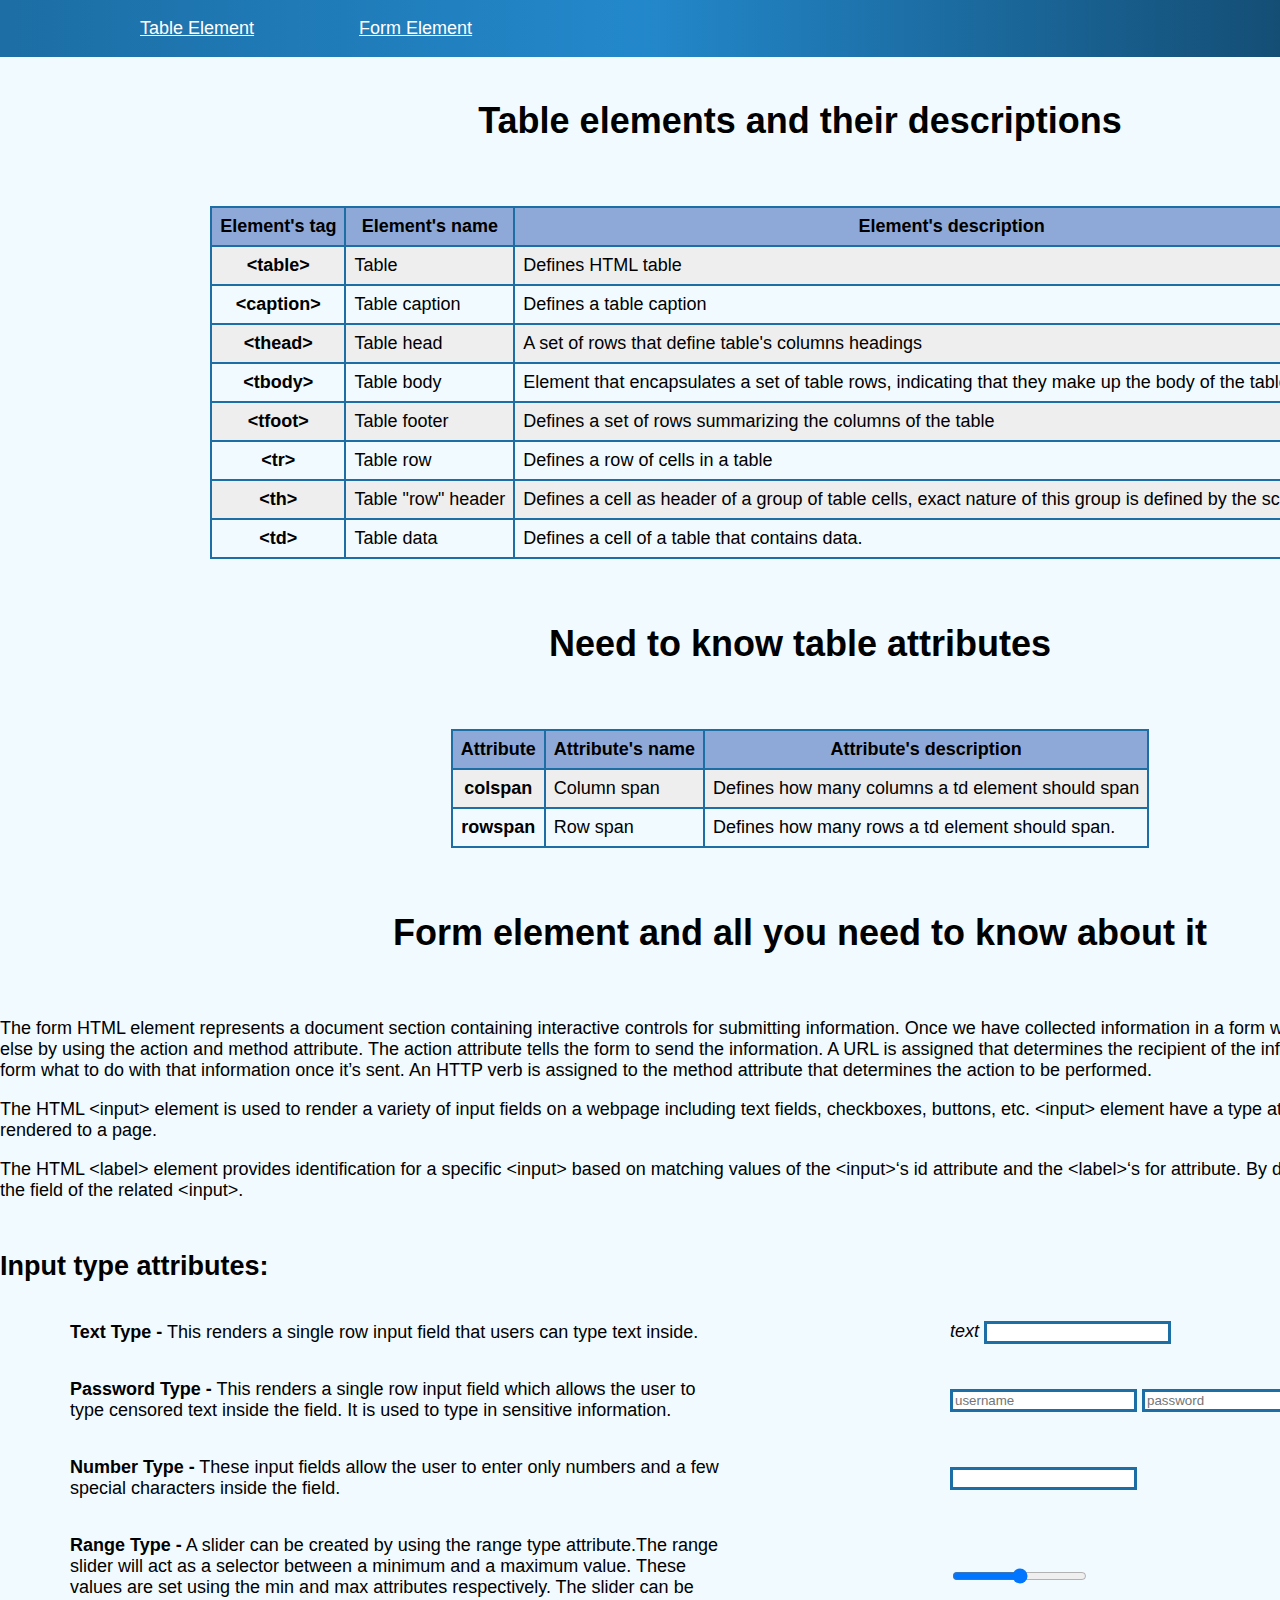
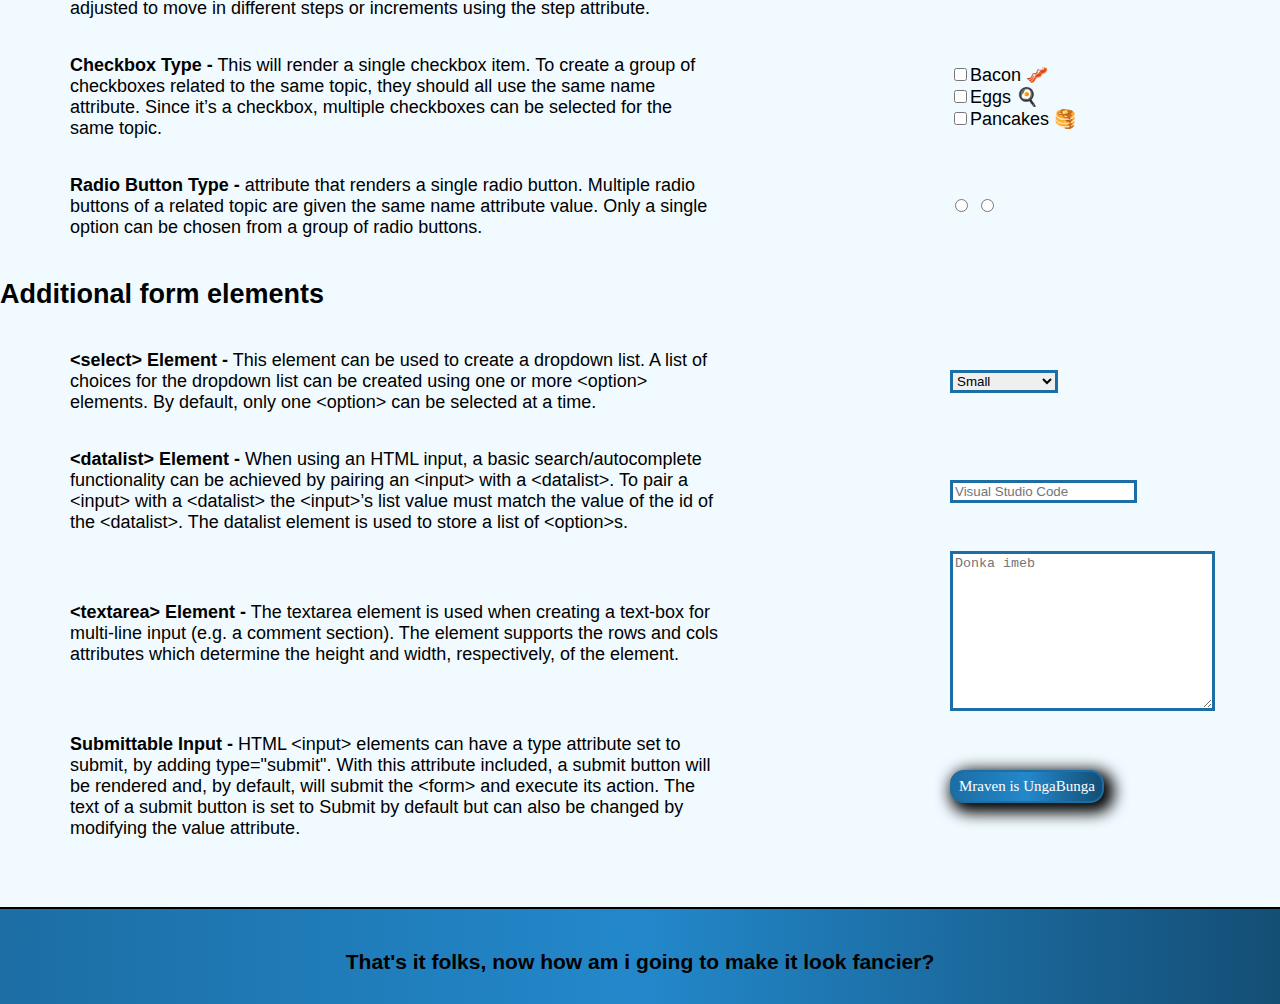
<file: index.html>
<!DOCTYPE html>
<html>
<head>
    <title>Personal cheatsheet</title>
    <link href="styles.css" rel="stylesheet">
</head>
<body>
  <nav>
    <ul>
        <li><a href="#tbl">Table Element</a></li>
        <li><a href="#frm">Form Element</a></li>
    </ul>
  </nav>
  <div class="maincontent">
    <h1 id="tbl">Table elements and their descriptions</h1>
    <table>
        <thead>
            <tr>
                <th scope="col">Element's tag</th>
                <th scope="col">Element's name</th>
                <th scope="col">Element's description</th>
            </tr>
        </thead>
        <tbody>
            <tr>
                <th scrope="row">&lt;table&gt;</th>
                <td>Table</td>
                <td>Defines HTML table</td>
            </tr>
            <tr>
                <th scope="row">&lt;caption&gt;</th>
                <td>Table caption</td>
                <td>Defines a table caption</td>
            </tr>
            <tr>
                <th scope="row">&lt;thead&gt;</th>
                <td>Table head</td>
                <td>A set of rows that define table's columns headings</td>
            </tr>
            <tr>
                <th scope="row">&lt;tbody&gt;</th>
                <td>Table body</td>
                <td>Element that encapsulates a set of table rows, indicating that they make up the body of the table</td>
            </tr>
            <tr>
                <th scope="row">&lt;tfoot&gt;</th>
                <td>Table footer</td>
                <td>Defines a set of rows summarizing the columns of the table</td>
            </tr>
            <tr>
                <th scope="row">&lt;tr&gt;</th>
                <td>Table row</td>
                <td>Defines a row of cells in a table</td>
            </tr>
            <tr>
                <th scrope="row">&lt;th&gt;</th>
                <td>Table "row" header</td>
                <td>Defines a cell as header of a group of table cells, exact nature of this group is defined by the scope attribute</td>
            </tr>
            <tr>
                <th scope="row">&lt;td&gt;</th>
                <td>Table data</td>
                <td>Defines a cell of a table that contains data.</td>
            </tr>
        </tbody>
    </table>
    <h1>Need to know table attributes</h1>
    <table>
        <thead>
            <tr>
                <th scope="col">Attribute</th>
                <th scope="col">Attribute's name</th>
                <th scope="col">Attribute's description</th>
            </tr>
        </thead>
        <tbody>
            <tr>
                <th scope="row">colspan</th>
                <td>Column span</td>
                <td>Defines how many columns a td element should span</td>
            </tr>
            <tr>
                <th scope="row">rowspan</th>
                <td>Row span</td>
                <td>Defines how many rows a td element should span.</td>
            </tr>
        </tbody>
    </table>
    <h1 id="frm">Form element and all you need to know about it</h1>
        <p>The form HTML element represents a document section containing interactive controls for submitting information. 
        Once we have collected information in a form we can send that information somewhere else by using the action and method attribute.
        The action attribute tells the form to send the information. A URL is assigned that determines the recipient of the information.
        The method attribute tells the form what to do with that information once it’s sent.
        An HTTP verb is assigned to the method attribute that determines the action to be performed.</p>
        <p>The HTML &lt;input&gt; element is used to render a variety of input fields on a webpage including text fields, checkboxes, buttons, etc. &lt;input&gt; element have a type attribute that determines how it gets rendered to a page.</p>
        <p>The HTML &lt;label&gt; element provides identification for a specific &lt;input&gt; based on matching values of the &lt;input&gt;‘s id attribute and the &lt;label&gt;‘s for attribute. By default, clicking on the &lt;label&gt; will focus the field of the related &lt;input&gt;.</p>
    <h2 style="margin-top: 50px;">Input type attributes:</h2>
      <div class="row">
        <p class="definition column"><span>Text Type -</span> This renders a single row input field that users can type text inside.</p>
        <div class="example column">
              <lable for="txt"><em>text</em></lable>
              <input type="text" name="txt">
        </div>
      </div>
      <div class="row">
        <p class="definition column"><span>Password Type -</span> This renders a single row input field which allows the user to type censored text inside the field. It is used to type in sensitive information.</p>
        <div class="example column">
            <input type="text" name="username" placeholder="username">
            <input type="password" name="password" placeholder="password">
        </div>
      </div>
      <div class="row">
        <p class="definition column"><span>Number Type -</span> These input fields allow the user to enter only numbers and a few special characters inside the field.</p>
        <div class="example column">
            <input type="number" name="balance"> 
        </div>
      </div>
      <div class="row">
        <p class="definition column"><span>Range Type -</span> A slider can be created by using the range type attribute.The range slider will act as a selector between a minimum and a maximum value. These values are set using the min and max attributes respectively. The slider can be adjusted to move in different steps or increments using the step attribute.</p>
        <div class="example column">
            <input type="range" name="movie-rating" min="0" max="10" step="0.1">
        </div>
      </div>
      <div class="row">
        <p class="definition column"><span>Checkbox Type -</span> This will render a single checkbox item. To create a group of checkboxes related to the same topic, they should all use the same name attribute. Since it’s a checkbox, multiple checkboxes can be selected for the same topic.</p>
        <div class="example column">
            <input type="checkbox" name="breakfast" value="bacon">Bacon 🥓<br>
            <input type="checkbox" name="breakfast" value="eggs">Eggs 🍳<br>
            <input type="checkbox" name="breakfast" value="pancakes">Pancakes 🥞<br>
        </div>
      </div>
      <div class="row">
        <p class="definition column"><span>Radio Button Type -</span> attribute that renders a single radio button. Multiple radio buttons of a related topic are given the same name attribute value. Only a single option can be chosen from a group of radio buttons.</p>
        <div class="example column">
            <input name="delivery_option" type="radio" value="pickup">
            <input name="delivery_option" type="radio" value="delivery">
        </div>
      </div>
    <h2>Additional form elements</h2>
      <div class="row">
        <p class="definition column"><span>&lt;select&gt; Element -</span> This element can be used to create a dropdown list. A list of choices for the dropdown list can be created using one or more &lt;option&gt; elements. By default, only one &lt;option&gt; can be selected at a time.</p>
        <div class="example column">
            <select name="rental-option">
                <option value="small">Small</option>
                <option value="family">Family Sedan</option>
                <option value="lux">Luxury</option>
              </select>
        </div>
      </div>
      <div class="row">
        <p class="definition column"><span>&lt;datalist&gt; Element -</span> When using an HTML input, a basic search/autocomplete functionality can be achieved by pairing an &lt;input&gt; with a &lt;datalist&gt;. To pair a &lt;input&gt; with a &lt;datalist&gt; the &lt;input&gt;’s list value must match the value of the id of the &lt;datalist&gt;. The datalist element is used to store a list of &lt;option&gt;s.</p>
        <div class="example column">
            <input list="ide" placeholder="Visual Studio Code">
            <datalist id="ide">
              <option value="Visual Studio Code" />
              <option value="Atom" />
              <option value="Sublime Text" />
            </datalist>
        </div>
      </div>
      <div class="row">
        <p class="definition column"><span>&lt;textarea&gt; Element -</span> The textarea element is used when creating a text-box for multi-line input (e.g. a comment section). The element supports the rows and cols attributes which determine the height and width, respectively, of the element.</p>
        <div class="example column">
            <textarea rows="10" cols="30" name="comment" placeholder="Donka imeb"></textarea>
        </div>
      </div>
      <div class="row">
        <p class="definition column"><span>Submittable Input -</span> HTML &lt;input&gt; elements can have a type attribute set to submit, by adding type="submit". With this attribute included, a submit button will be rendered and, by default, will submit the &lt;form&gt; and execute its action. The text of a submit button is set to Submit by default but can also be changed by modifying the value attribute.</p>
        <div class="example column">
            <input class="myButton" type="submit" value="Mraven is UngaBunga">
        </div>
      </div>
  </div>
  <footer>
      <h3>That's it folks, now how am i going to make it look fancier?</h3>
  </footer>
</body>
</html>
</file>
<file: styles.css>
body {
    font-size: 18px;
    font-family: arial;
    background: rgb(241, 250, 255);
    margin: auto;
}

.maincontent {
    position: relative;
    margin: 100px auto 50px;
    min-width: 1600px;
    max-width: 1600px;
}

a {
   color: white;
}

nav {
    top: 0;
    width: 100%;
    position: fixed;
    border-bottom: 1px solid white;
    background: #1C6EA4;
    background: -moz-linear-gradient(left, #1C6EA4 0%, #2388CB 50%, #144E75 100%);
    background: -webkit-linear-gradient(left, #1C6EA4 0%, #2388CB 50%, #144E75 100%);
    background: linear-gradient(to right, #1C6EA4 0%, #2388CB 50%, #144E75 100%);
    z-index: 2;
}

li {
    display: inline;
    margin-left: 100px;
    color: white;
}

table {
    border: 2px solid #1C6EA4;
    margin: 2.5rem auto 4rem;
    border-collapse: collapse;
}

td, th {
    border: 2px solid #1C6EA4;
    padding: 0.5rem;
}

tbody tr:nth-child(odd) {
    background: #eee;
}

tbody tr:hover {
    background: rgb(177, 199, 199);
}

thead{
    background: rgb(142, 169, 215);
}

h1 {
    text-align: center;
    margin-bottom: 4rem;
}

span {
    font-weight: bold;
}

input {
    border: 3px solid #1C6EA4;
}

input:hover {
    background: rgb(220, 247, 247);
}

.myButton {
    color: rgb(255, 255, 255); 
    font-size: 15px; 
    line-height: 15px; 
    padding: 7px; 
    border-radius: 14px; 
    font-family: Georgia, serif; 
    font-weight: normal; 
    text-decoration: none; 
    font-style: normal; 
    font-variant: normal; 
    text-transform: none; 
    background-image: linear-gradient(to right, rgb(28, 110, 164) 0%, rgb(35, 136, 203) 50%, rgb(20, 78, 117) 100%); 
    box-shadow: rgb(0, 0, 0) 5px 5px 15px 5px; border: 2px solid rgb(28, 110, 164); 
    display: inline-block;
}
    
.myButton:hover {
    background: #1C6EA4;
}
.myButton:active {
    background: #144E75;
}

.row {
    display: flex;
    align-items: center;
}
  
.column {
    flex-basis: 50%;
    margin-left: 70px;
}

.example {
    margin-left: 230px;
}

footer {
    margin: 0px;
    height: 75px;
    background: #1C6EA4;
    background: -moz-linear-gradient(left, #1C6EA4 0%, #2388CB 50%, #144E75 100%);
    background: -webkit-linear-gradient(left, #1C6EA4 0%, #2388CB 50%, #144E75 100%);
    background: linear-gradient(to right, #1C6EA4 0%, #2388CB 50%, #144E75 100%);
    text-align: center;
    padding-top: 20px;
    width: 100%;
    border-top: 2px black solid;
}

textarea {
    border: 3px solid #1C6EA4;
}

select {
    border: 3px solid #1C6EA4;
}
</file>
